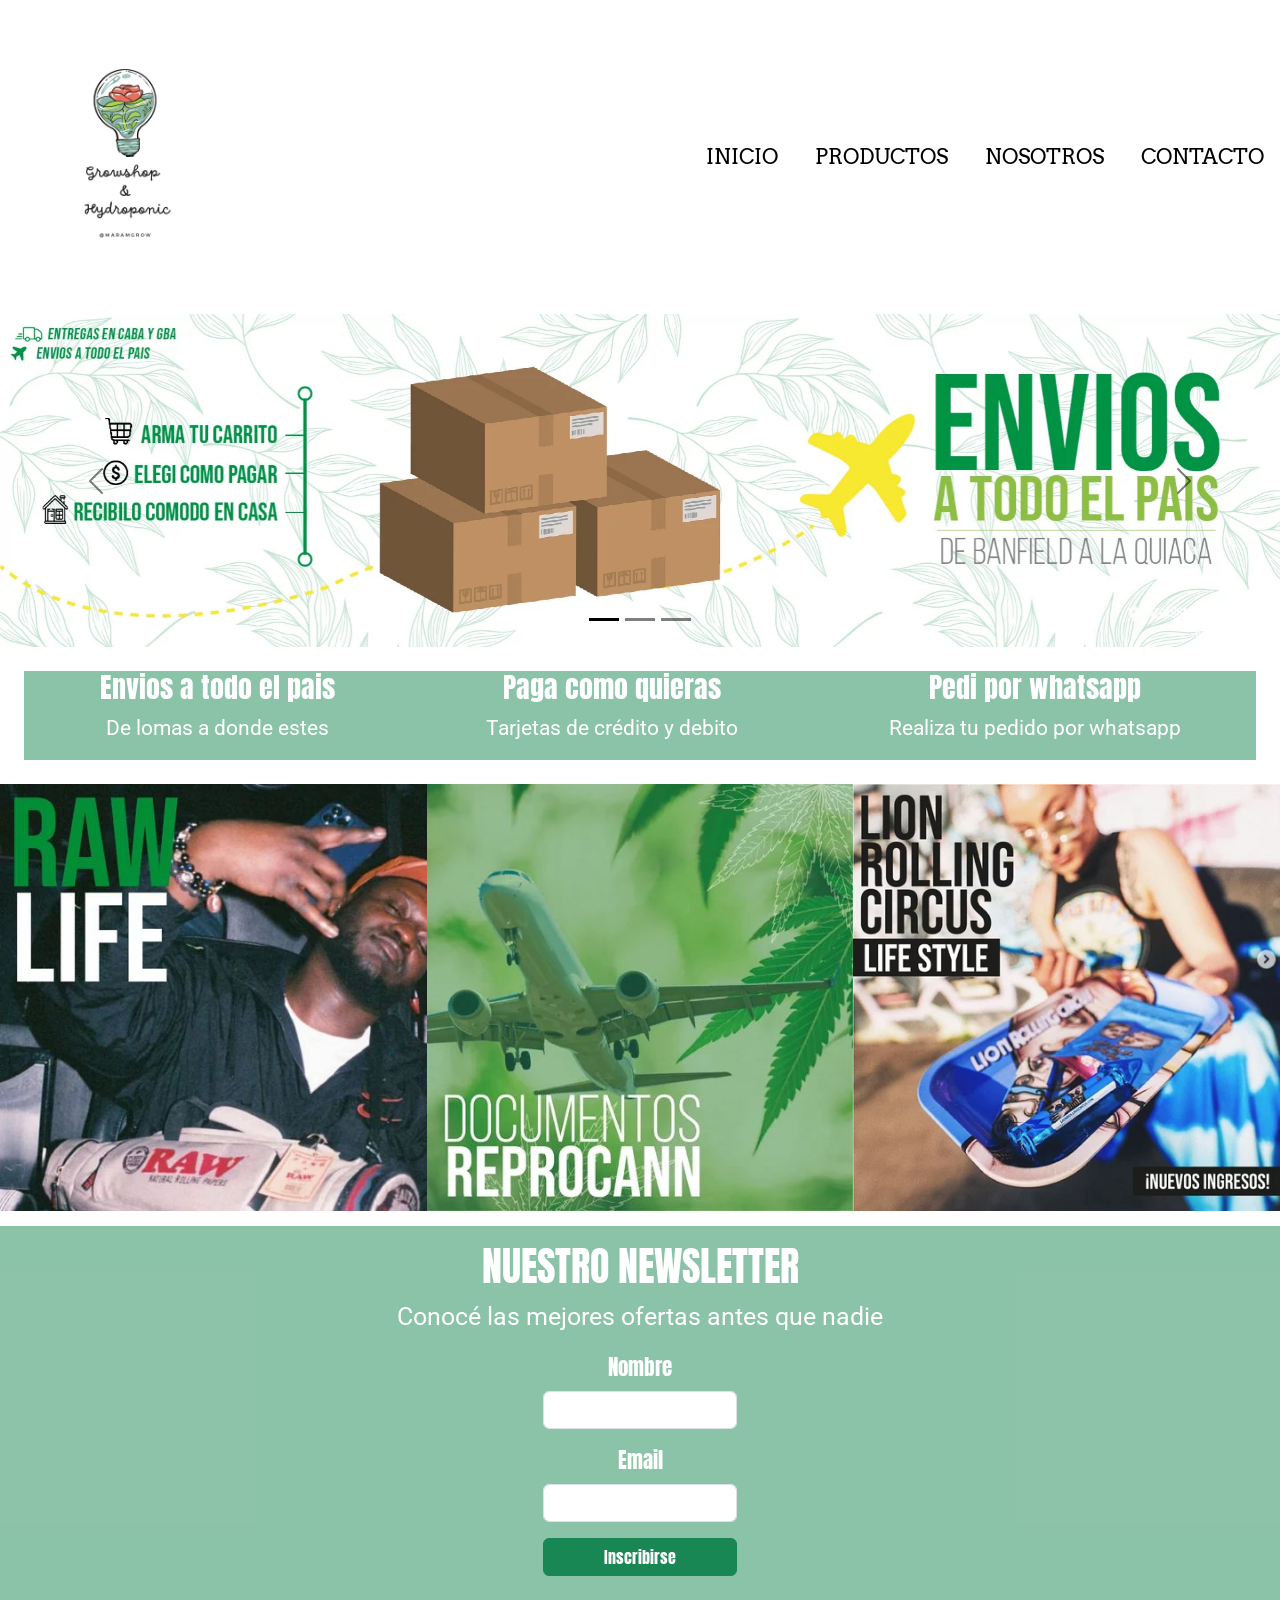
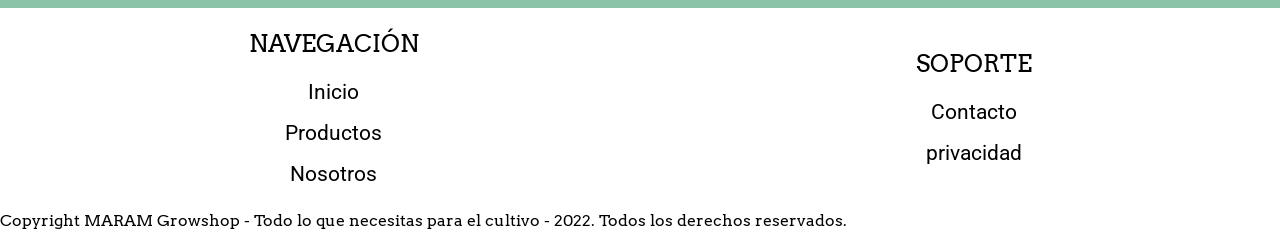
<file: index.html>
<!DOCTYPE html>
<html lang="en">
<head>
    <meta charset="UTF-8">
    <meta http-equiv="X-UA-Compatible" content="IE=edge">
    <meta name="viewport" content="width=device-width, initial-scale=1.0">
    <title>- MaraM Growshop -</title>
    <link rel="shortcut icon" href="ico.jpg">
    <link href="https://cdn.jsdelivr.net/npm/bootstrap@5.1.3/dist/css/bootstrap.min.css" rel="stylesheet" integrity="sha384-1BmE4kWBq78iYhFldvKuhfTAU6auU8tT94WrHftjDbrCEXSU1oBoqyl2QvZ6jIW3" crossorigin="anonymous">
  	<link rel="stylesheet" href="css/estilo.css">
    <meta name="keywords" content="Growshop Plantas Cultivo Indoor Fertilizantes">
    <meta name="description" content="En MaraM Growshop encontrarás todo lo que necesitás para cultivar y disfrutar de tu cosecha. Seleccionamos los mejores productos para que tengas una amplia gama para elegir ">
</head>

<body>
  <header>
    <div class="Header__container logo__navcontainer">
      <a href="#" ><img class="Header__logo" src="./images/growing seed logo.jpg" alt=""></a>
      <nav class="header__nav">
        <ul>
          <li><a href="index.html">INICIO</li></a>
          <li><a href="./pages/productos.html">PRODUCTOS</a></li>
          <li><a href="./pages/nosotros.html">NOSOTROS</a></li>
          <li><a href="./pages/contacto.html">CONTACTO</a></li>
        </ul>
      </nav>
    </div>
  </header>
  <main class="main__cont">
    <div id="carouselExampleDark" class="carousel carousel-dark slide" data-bs-ride="carousel">
      <div class="carousel-indicators">
        <button type="button" data-bs-target="#carouselExampleDark" data-bs-slide-to="0" class="active" aria-current="true" aria-label="Slide 1"></button>
        <button type="button" data-bs-target="#carouselExampleDark" data-bs-slide-to="1" aria-label="Slide 2"></button>
        <button type="button" data-bs-target="#carouselExampleDark" data-bs-slide-to="2" aria-label="Slide 3"></button>
      </div>
      <div class="carousel-inner">
        <div class="carousel-item active" data-bs-interval="10000">
          <img src="images/slide-1.jpg" class="d-block w-100" alt="...">
          <div class="carousel-caption d-none d-md-block">
          </div>
        </div>
        <div class="carousel-item" data-bs-interval="2000">
          <img src="images/slide-2.jpg" class="d-block w-100" alt="...">
          <div class="carousel-caption d-none d-md-block">
          </div>
        </div>
        <div class="carousel-item">
          <img src="images/slide-3.jpg" class="d-block w-100" alt="...">
          <div class="carousel-caption d-none d-md-block">
          </div>
        </div>
      </div>
      <button class="carousel-control-prev" type="button" data-bs-target="#carouselExampleDark" data-bs-slide="prev">
        <span class="carousel-control-prev-icon" aria-hidden="true"></span>
        <span class="visually-hidden">Previous</span>
      </button>
      <button class="carousel-control-next" type="button" data-bs-target="#carouselExampleDark" data-bs-slide="next">
        <span class="carousel-control-next-icon" aria-hidden="true"></span>
        <span class="visually-hidden">Next</span>
      </button>
    </div>
    <div class="main__index">
      <div class="divmain1 text-center">
        <h3>Envios a todo el pais</h3>
        <p>De lomas a donde estes</p>
      </div>
      <div class="divmain2 text-center">   
        <h3 >Paga como quieras</h3>
        <p>Tarjetas de crédito y debito</p>
      </div>
      <div class="divmain3 text-center">
        <h3>Pedi por whatsapp</h3>
        <p>Realiza tu pedido por whatsapp</p>         
      </div>
    </div>
    <div class="main__img">
        <a href="./pages/productos.html"><img class="mainimg" src="./images/mainimg1.jpg" alt=""></a> 
        <a href="https://www.argentina.gob.ar/salud/cannabis-medicinal/reprocann"  ><img class="mainimg" src="./images/mainimg2.jpg" alt=""></a>
        <a href="./pages/productos.html"><img class="mainimg" src="./images/mainimg3.jpg" alt=""></a>      
    </div>
  </main>
  <aside>
    <div class="main__aside p-3 mb-2 bg-success text-white" style="--bs-bg-opacity: .5;" >
      <h2 class="h2__aside">NUESTRO NEWSLETTER</h2>
      <P class="p__aside">Conocé las mejores ofertas antes que nadie</P>
      <form class="d-flex flex-column bd-highlight mb-3">
        <div class="mb-3 text-center">
          <label for="exampleInputEmail1" class="form-label">Nombre</label>
          <input type="name" class="form-control" id="exampleInputEmail1" aria-describedby="emailHelp">
        </div>
        <div class="mb-3 text-center">
          <label for="exampleInputPassword1" class="form-label">Email</label>
          <input type="email" class="form-control" id="exampleInputPassword1">
        </div>
          <button type="submit" class="btn btn-success">Inscribirse</button>
      </form>
    </div>
  </aside>
  <footer class="footer__">
    <div class="footer__container">
      <h4>NAVEGACIÓN</h4>
      <a href="index.html">Inicio</a>
      <a href="/pages/productos.html">Productos</a>
      <a href="/pages/">Nosotros</a>   
    </div>
    <div class="footer__container">
      <h4>SOPORTE</h4>
      <a href="./pages/contacto.html">Contacto</a>
      <a href="/pages/privacidad.html">privacidad</a>   
    </div>
  </footer>
  <h6 class="copyright">Copyright MARAM Growshop - Todo lo que necesitas para el cultivo - 2022. Todos los derechos reservados.</h6>
    <script src="https://cdn.jsdelivr.net/npm/bootstrap@5.1.3/dist/js/bootstrap.bundle.min.js" integrity="sha384-ka7Sk0Gln4gmtz2MlQnikT1wXgYsOg+OMhuP+IlRH9sENBO0LRn5q+8nbTov4+1p" crossorigin="anonymous"></script>
</body>
</html>
</file>
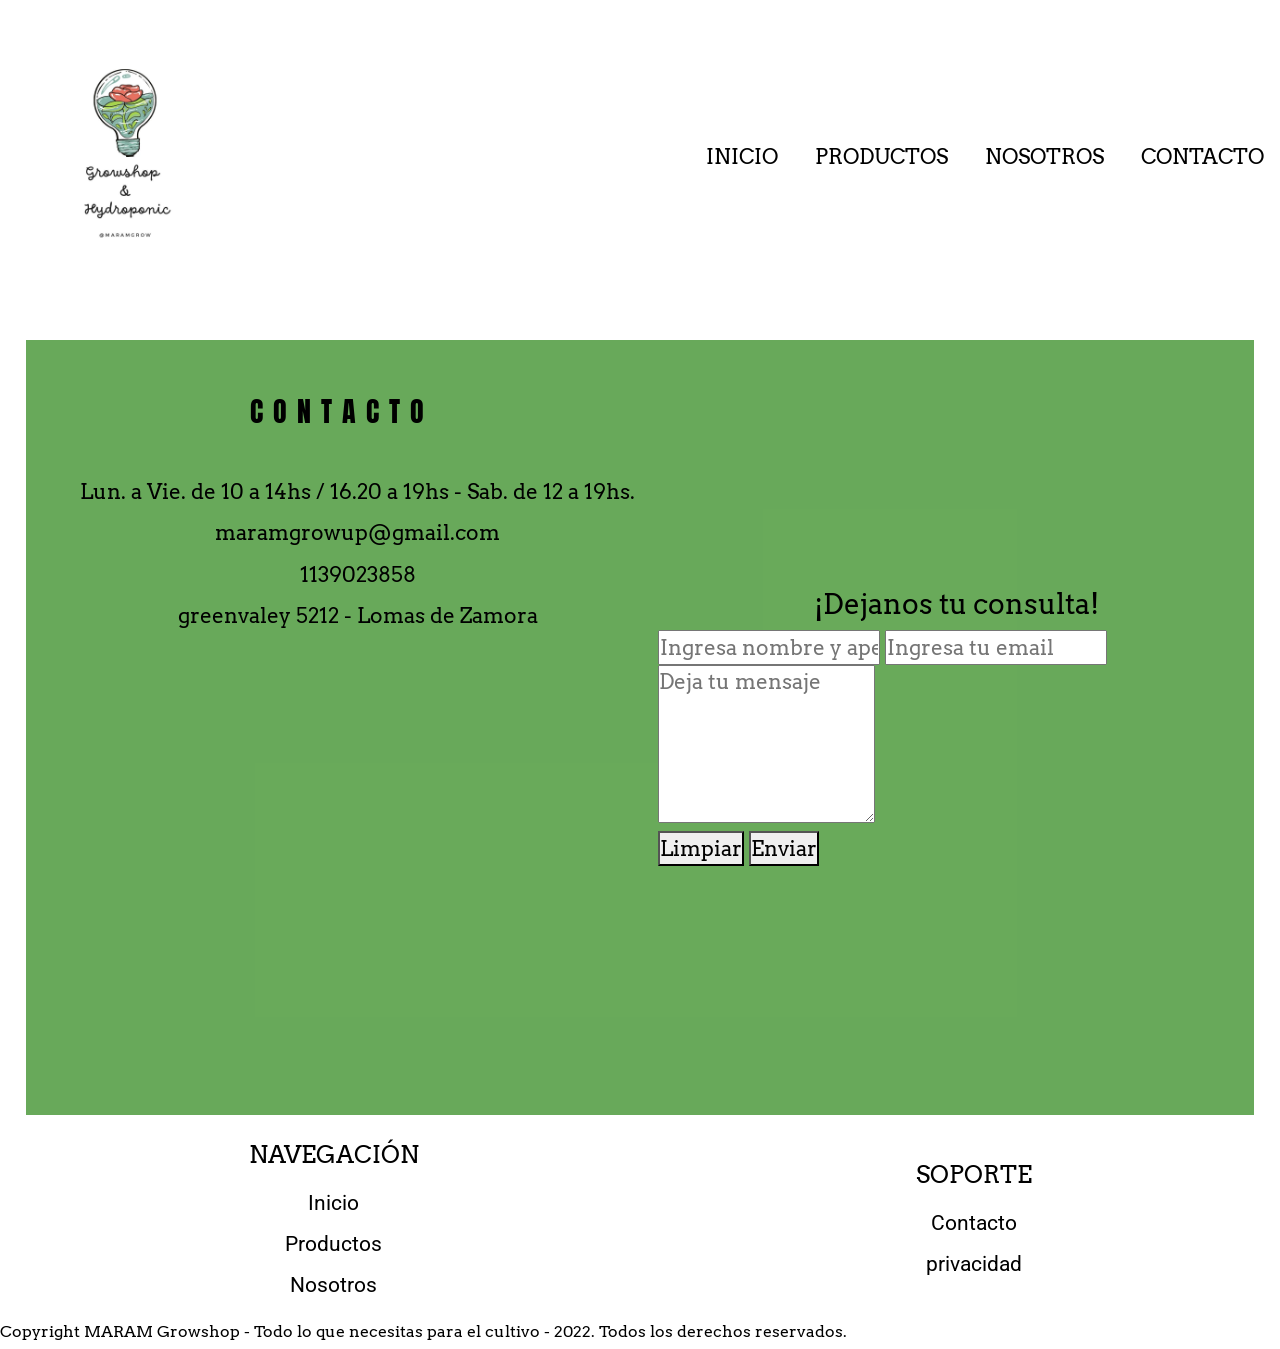
<file: pages/contacto.html>
<!DOCTYPE html>
<html lang="en">
<head>
    <meta charset="UTF-8">
    <meta http-equiv="X-UA-Compatible" content="IE=edge">
    <meta name="viewport" content="width=device-width, initial-scale=1.0">
    <title>- Contacto -</title>
    <link rel="shortcut icon" href="../ico.jpg">
    <link href="https://cdn.jsdelivr.net/npm/bootstrap@5.1.3/dist/css/bootstrap.min.css" rel="stylesheet" integrity="sha384-1BmE4kWBq78iYhFldvKuhfTAU6auU8tT94WrHftjDbrCEXSU1oBoqyl2QvZ6jIW3" crossorigin="anonymous">
	<link rel="stylesheet" href="../css/estilo.css">
    <meta name="keywords" content="Growshop Plantas Cultivo Indoor Fertilizantes">
    <meta name="description" content="En MaraM Growshop encontrarás todo lo que necesitás para cultivar y disfrutar de tu cosecha. Seleccionamos los mejores productos para que tengas una amplia gama para elegir ">

</head>
<body>
    <header>
        <div class="Header__container logo__navcontainer">
          <a href="../index.html" ><img class="Header__logo" src="../images/growing seed logo.jpg" alt=""></a>
          <nav class="header__nav">
            <ul>
              <li><a href="../index.html">INICIO</li></a>
              <li><a href="../pages/productos.html">PRODUCTOS</li></a>
              <li><a href="../pages/nosotros.html">NOSOTROS</li></a>
              <li><a href="../pages/contacto.html">CONTACTO</li></a>
            </ul>
          </nav>
        </div>
      </header>
    <main class="main__contact">  
        <div class="head__inputs">
            <h3 class="contact_title text-center">CONTACTO</h3>
            <ul class="contact__contact text-center">
                <li> Lun. a Vie. de 10 a 14hs / 16.20 a 19hs - Sab. de 12 a 19hs.</li>
                <li> maramgrowup@gmail.com </li>
                <li> 1139023858 </li>
                <li> greenvaley 5212 - Lomas de Zamora</li>
                <li><iframe id="maps" src="https://www.google.com/maps/embed?pb=!1m18!1m12!1m3!1d15293.057233785115!2d-58.41399455766217!3d-34.75430551762924!2m3!1f0!2f0!3f0!3m2!1i1024!2i768!4f13.1!3m3!1m2!1s0x95bcd29170acafd1%3A0xe2ce10bafa230439!2sPlaza%20Grigera!5e0!3m2!1ses-419!2sar!4v1649402376987!5m2!1ses-419!2sar" width="600" height="450" style="border:0;" allowfullscreen="" loading="lazy" referrerpolicy="no-referrer-when-downgrade"></iframe></li>
            </ul>    
        </div>
        <div class="Inputs">
            <section class="consulta_text">
                <h3 class="text-center">¡Dejanos tu consulta!</h3>
                <form action="" class="inputs__pedidos">
                    <input type="text" name="name" placeholder="Ingresa nombre y apellido" required>
                    <input type="email" name="email" placeholder="Ingresa tu email" required>
                    <textarea name="message" placeholder="Deja tu mensaje" rows="5" required></textarea>
                    <div class="consulta_text_form_button">
                        <button type="reset">Limpiar</button>
                        <button type="submit">Enviar</button>
                    </div>
                </form>
            </section>
        </div>
    </main>
    <footer class="footer__">
        <div class="footer__container">
          <h4>NAVEGACIÓN</h4>
          <a href="../index.html">Inicio</a>
          <a href="../pages/productos.html">Productos</a>
          <a href="../pages/">Nosotros</a>   
        </div>
        <div class="footer__container">
          <h4>SOPORTE</h4>
          <a href="../pages/contacto.html">Contacto</a>
          <a href="../pages/privacidad.html">privacidad</a>   
        </div>
    </footer>
        <h6 class="copyright">Copyright MARAM Growshop - Todo lo que necesitas para el cultivo - 2022. Todos los derechos reservados.</h6>
        <script src="https://cdn.jsdelivr.net/npm/bootstrap@5.1.3/dist/js/bootstrap.bundle.min.js" integrity="sha384-ka7Sk0Gln4gmtz2MlQnikT1wXgYsOg+OMhuP+IlRH9sENBO0LRn5q+8nbTov4+1p" crossorigin="anonymous"></script>
</file>
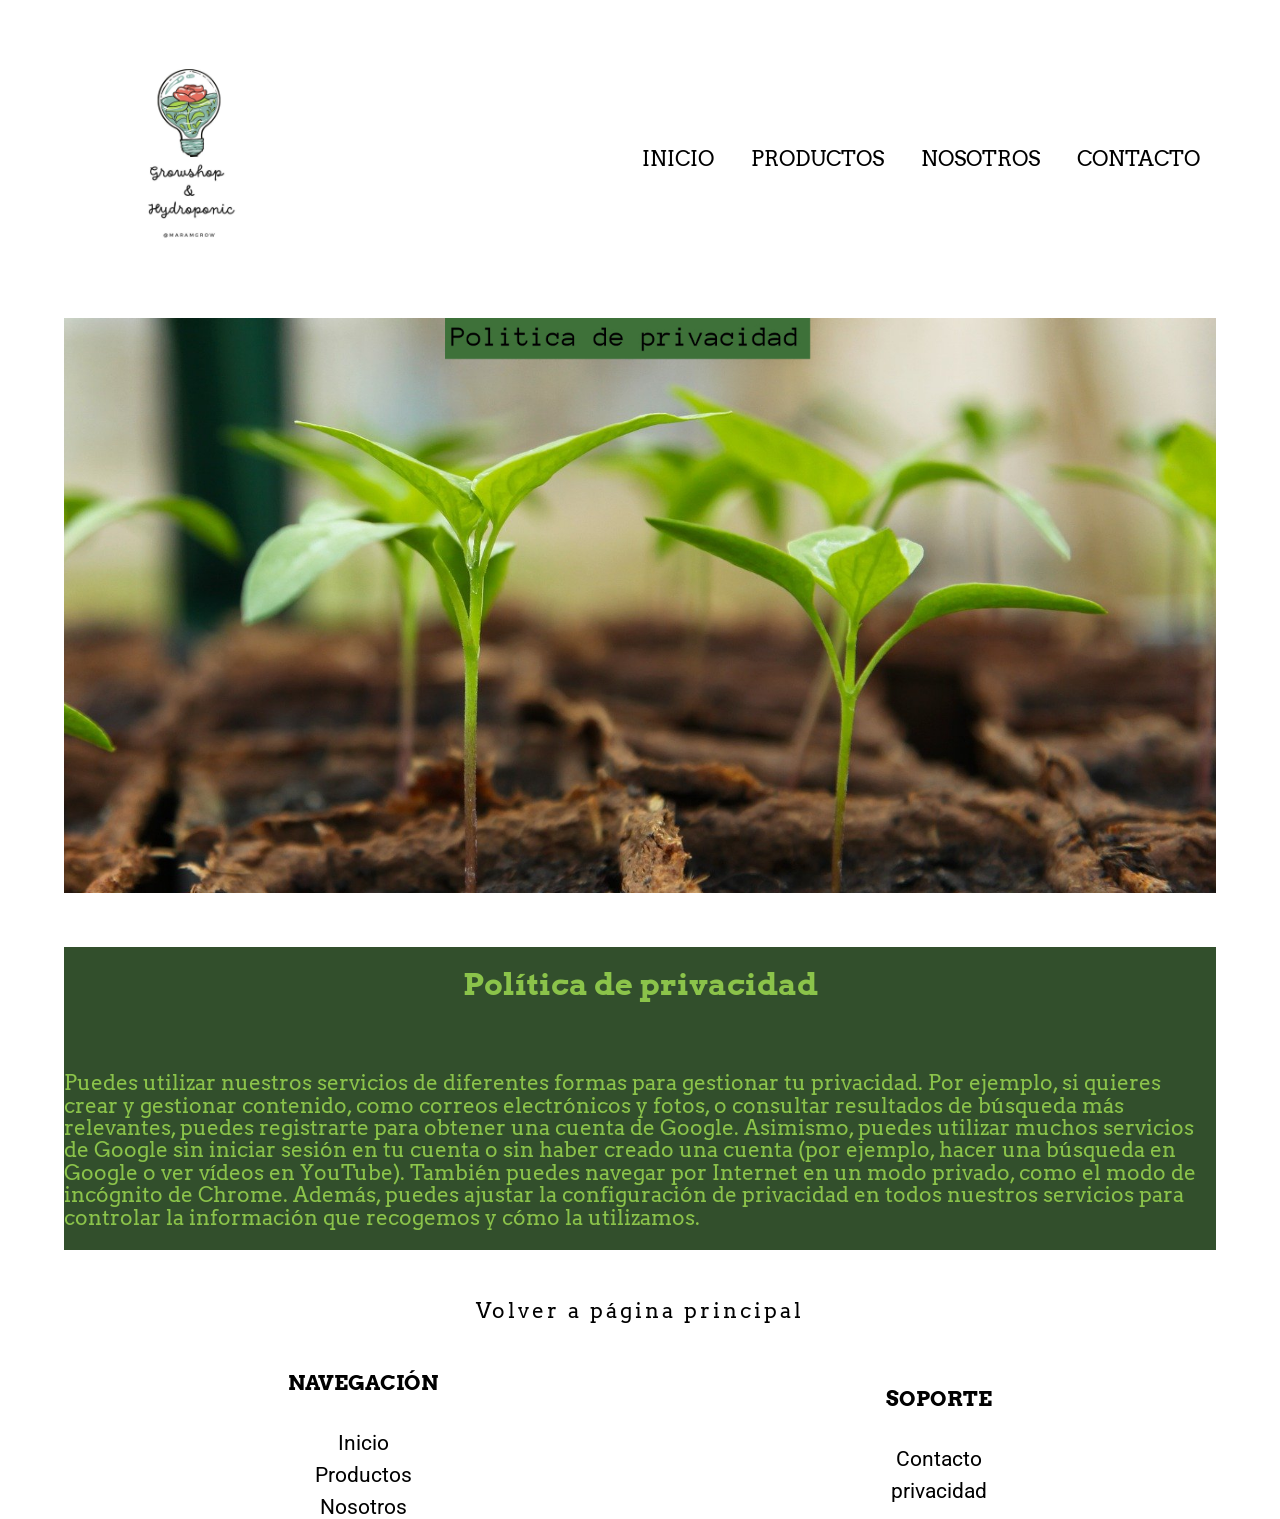
<file: pages/privacidad.html>
<!DOCTYPE html>
<html lang="en">
    <head>
        <meta charset="UTF-8">
        <meta http-equiv="X-UA-Compatible" content="IE=edge">
        <meta name="viewport" content="width=device-width, initial-scale=1.0">
        <title>- Privacidad -</title>
        <link rel="shortcut icon" href="../ico.jpg">
        <link rel="stylesheet" href="../css/style.css">
        <meta name="keywords" content="Growshop Plantas Cultivo Indoor Fertilizantes">
        <meta name="description" content="En MaraM Growshop encontrarás todo lo que necesitás para cultivar y disfrutar de tu cosecha. Seleccionamos los mejores productos para que tengas una amplia gama para elegir ">
    </head>
<body>
    <header>
        <div class="Header__container logo__navcontainer">
          <a href="../index.html" ><img class="Header__logo" src="../images/growing seed logo.jpg" alt=""></a>
          <nav class="header__nav">
            <ul>
              <li><a href="../index.html">INICIO</li></a>
              <li><a href="../pages/productos.html">PRODUCTOS</li></a>
              <li><a href="../pages/nosotros.html">NOSOTROS</li></a>
              <li><a href="../pages/contacto.html">CONTACTO</li></a>
            </ul>
          </nav>
        </div>
      </header>
    <main>
        <section >
            <img class="hero__image" src="../images/heroimg.jpg" alt="maramgrowup">
        </section>
        <section class="politics_text">
            <h2>Política de privacidad</h2>
            <p>Puedes utilizar nuestros servicios de diferentes formas para gestionar tu privacidad. Por ejemplo, si quieres crear y gestionar contenido, como correos electrónicos y fotos, o consultar resultados de búsqueda más relevantes, puedes registrarte para obtener una cuenta de Google. Asimismo, puedes utilizar muchos servicios de Google sin iniciar sesión en tu cuenta o sin haber creado una cuenta (por ejemplo, hacer una búsqueda en Google o ver vídeos en YouTube). También puedes navegar por Internet en un modo privado, como el modo de incógnito de Chrome. Además, puedes ajustar la configuración de privacidad en todos nuestros servicios para controlar la información que recogemos y cómo la utilizamos.</p>
        </section>
            <a class="return" href="../index.html">Volver a página principal</a>
    </main>
    <footer class="footer__">
        <div class="footer__container">
          <h4>NAVEGACIÓN</h4>
          <a href="../index.html">Inicio</a>
          <a href="../pages/productos.html">Productos</a>
          <a href="../pages/">Nosotros</a>   
        </div>
        <div class="footer__container">
          <h4>SOPORTE</h4>
          <a href="../pages/contacto.html">Contacto</a>
          <a href="../pages/privacidad.html">privacidad</a>   
        </div>
    </footer>
</body>
</html>
</file>
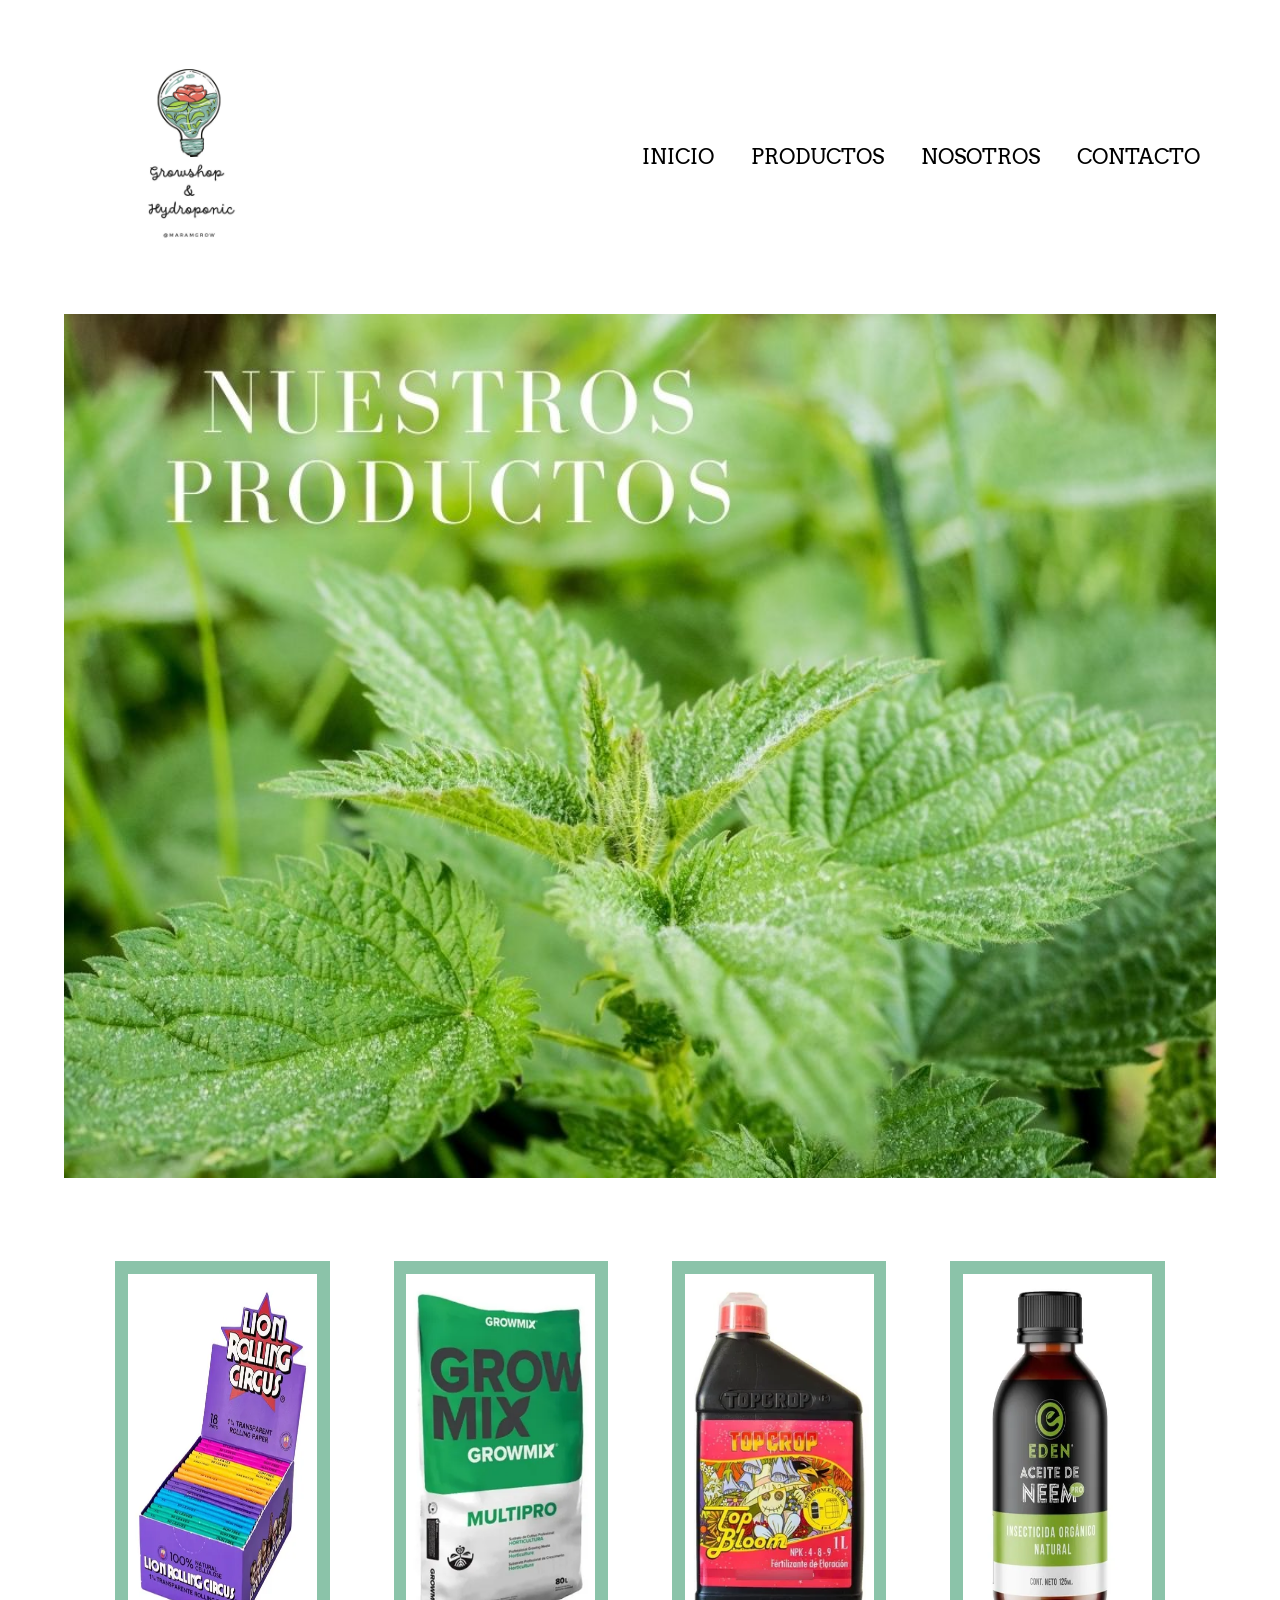
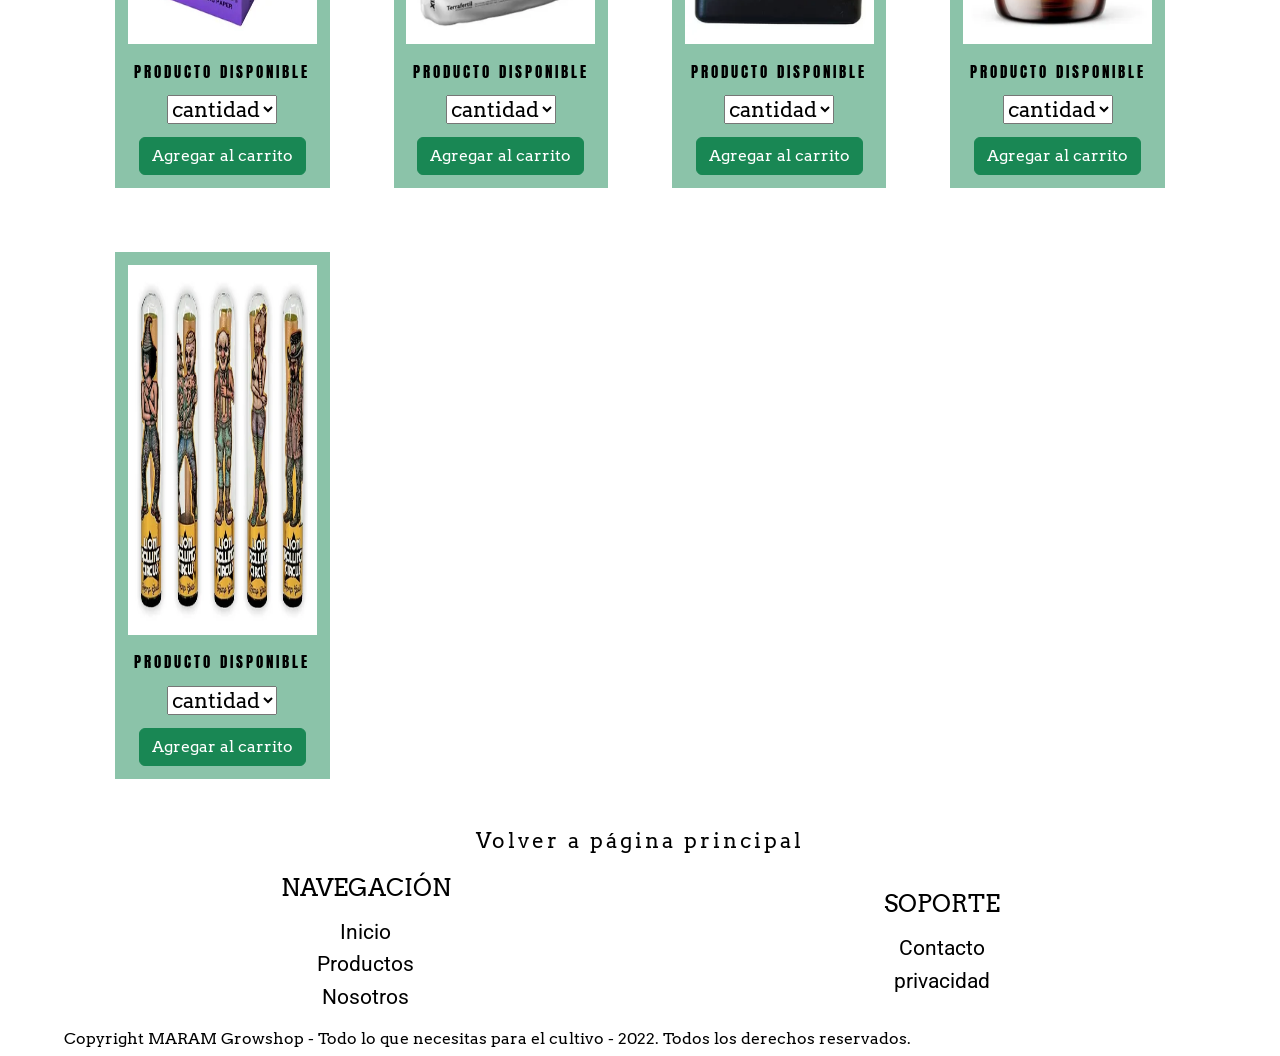
<file: pages/productos.html>
<!DOCTYPE html>
<html lang="en">
    <head>
        <meta charset="UTF-8">
        <meta http-equiv="X-UA-Compatible" content="IE=edge">
        <meta name="viewport" content="width=device-width, initial-scale=1.0">
        <title>- Growshop -</title>
        <link rel="shortcut icon" href="../ico.jpg">
        <link href="https://cdn.jsdelivr.net/npm/bootstrap@5.1.3/dist/css/bootstrap.min.css" rel="stylesheet" integrity="sha384-1BmE4kWBq78iYhFldvKuhfTAU6auU8tT94WrHftjDbrCEXSU1oBoqyl2QvZ6jIW3" crossorigin="anonymous">
        <link rel="stylesheet" href="../css/style.css">
    </head>
<body>
  <header>
    <div class="Header__container logo__navcontainer">
      <a href="../index.html" ><img class="Header__logo" src="../images/growing seed logo.jpg" alt=""></a>
      <nav class="header__nav">
        <ul>
          <li><a href="../index.html">INICIO</li></a>
          <li><a href="../pages/productos.html">PRODUCTOS</li></a>
          <li><a href="../pages/nosotros.html">NOSOTROS</li></a>
          <li><a href="../pages/contacto.html">CONTACTO</li></a>
        </ul>
      </nav>
    </div>
  </header>
  <main>
    <section class="hero_image">
        <img src="../images/nuestros productos.jpg" alt="Nuestros Productos">
    <section id="products">
        <article class="product product1">
            <img  src="../images/productos1.jpg" alt="productos1">
            <h4 class="text-center">PRODUCTO DISPONIBLE</h4>
            <form action="">
                <select name="cantidad" required>
                    <option value="" hidden selected>cantidad</option>
                    <option value="1">1</option>
                    <option value="2">2</option>
                    <option value="3">3</option>
                    <option value="4">4</option>
                </select>
                <button type="submit" class="btn btn-success">Agregar al carrito</button>
            </form>
        </article>
        <article class="product product2">
            <img src="../images/productos2.jpg" alt="productos2">
            <h4 class="text-center">PRODUCTO DISPONIBLE</h4>
            <form action="">
                <select name="talles2" required>
                  <option value="" hidden selected>cantidad</option>
                  <option value="1">1</option>
                  <option value="2">2</option>
                  <option value="3">3</option>
                  <option value="4">4</option>
                </select>
                <button type="submit" class="btn btn-success">Agregar al carrito</button>
            </form>
        </article>
        <article class="product product3">
            <img src="../images/productos3.jpg" alt="productos3">
            <h4 class="text-center">PRODUCTO DISPONIBLE</h4>
            <form action="">
                <select name="talles3" required>
                  <option value="" hidden selected>cantidad</option>
                  <option value="1">1</option>
                  <option value="2">2</option>
                  <option value="3">3</option>
                  <option value="4">4</option>
                </select>
                <button type="submit" class="btn btn-success">Agregar al carrito</button>
            </form>
        </article>
        <article class="product product4">
            <img src="../images/productos4.jpg" alt="productos4">
            <h4 class="text-center">PRODUCTO DISPONIBLE</h4>
            <form action="">
                <select name="talles4" required>
                  <option value="" hidden selected>cantidad</option>
                  <option value="1">1</option>
                  <option value="2">2</option>
                  <option value="3">3</option>
                  <option value="4">4</option>
                </select>
                <button type="submit" class="btn btn-success">Agregar al carrito</button>
            </form>
        </article>
        <article class="product product5">
            <img src="../images/productos5.jpg" alt="productos5">
            <h4 class="text-center">PRODUCTO DISPONIBLE</h4>
            <form action="">
                <select name="talles5" required>
                  <option value="" hidden selected>cantidad</option>
                  <option value="1">1</option>
                  <option value="2">2</option>
                  <option value="3">3</option>
                  <option value="4">4</option>
                </select>
                <button type="submit" class="btn btn-success">Agregar al carrito</button>
            </form>
        </article>
    </section>
    <a href="../index.html" class="return">Volver a página principal</a>
  </main>
  <footer class="footer__">
    <div class="footer__container">
      <h4>NAVEGACIÓN</h4>
      <a href="../index.html">Inicio</a>
      <a href="../pages/productos.html">Productos</a>
      <a href="../pages/">Nosotros</a>   
    </div>
    <div class="footer__container">
      <h4>SOPORTE</h4>
      <a href="../pages/contacto.html">Contacto</a>
      <a href="../pages/privacidad.html">privacidad</a>   
    </div>
  </footer>
    <h6 class="copyright">Copyright MARAM Growshop - Todo lo que necesitas para el cultivo - 2022. Todos los derechos reservados.</h6>
    <script src="https://cdn.jsdelivr.net/npm/bootstrap@5.1.3/dist/js/bootstrap.bundle.min.js" integrity="sha384-ka7Sk0Gln4gmtz2MlQnikT1wXgYsOg+OMhuP+IlRH9sENBO0LRn5q+8nbTov4+1p" crossorigin="anonymous"></script>
</body>
</html>
</file>
<file: css/estilo.css>
@import url("https://fonts.googleapis.com/css2?family=Anton&family=Roboto:ital,wght@1,300&display=swap");
@import url("https://fonts.googleapis.com/css2?family=Arvo&family=Ubuntu&display=swap");
* {
  margin: 0;
  padding: 0; }

body {
  font-family: 'Arvo', serif;
  color: #8BC34A;
  font-size: 1.3rem; }

header {
  background-color: #ffffff;
  padding: 2rem 0; }
  header .logo__navcontainer {
    display: flex;
    justify-content: space-between;
    align-items: center; }
    header .logo__navcontainer a {
      color: black;
      text-decoration: none;
      font-family: 'Arvo', serif; }
      header .logo__navcontainer a .Header__logo {
        width: 250px;
        height: 250px; }
    header .logo__navcontainer .header__nav ul {
      margin: 0;
      padding: 0;
      list-style: none; }
      header .logo__navcontainer .header__nav ul li {
        display: inline-block; }
        header .logo__navcontainer .header__nav ul li a {
          display: block;
          padding: 0.5rem 1rem; }
          header .logo__navcontainer .header__nav ul li a:hover {
            background: #73d159;
            transition: all 0.4s linear;
            border-radius: 5px; }

.footer__ {
  display: flex;
  justify-content: space-around;
  align-items: center;
  margin-top: 1.7vw; }
  .footer__ .footer__container {
    display: flex;
    flex-direction: column;
    align-items: center;
    gap: 10px; }
    .footer__ .footer__container a {
      font-family: 'Roboto', sans-serif;
      list-style: none;
      text-decoration: none;
      color: black; }
    .footer__ .footer__container h4 {
      font-family: 'Arvo', serif;
      color: black; }

.copyright {
  margin-top: 1.6vw;
  color: black; }

.main__contact {
  display: flex;
  justify-content: space-around;
  background-color: rgba(79, 155, 62, 0.856);
  align-items: center;
  color: black;
  margin: 2%; }
  .main__contact .head__inputs {
    margin-top: 15px; }
    .main__contact .head__inputs .contact_title {
      padding: 2.5rem;
      font-family: 'Anton', sans-serif;
      letter-spacing: 10px; }
    .main__contact .head__inputs .contact__contact {
      display: flex;
      flex-direction: column;
      text-decoration: none;
      list-style: none;
      gap: 10px; }
  .main__contact .inputs .consulta_text {
    display: flex;
    flex-direction: column;
    gap: 1vw;
    height: 100%;
    justify-content: center;
    align-items: center; }
    .main__contact .inputs .consulta_text h3 {
      font-family: 'Anton', sans-serif;
      letter-spacing: 10px; }
    .main__contact .inputs .consulta_text .inputs__pedidos {
      display: flex;
      flex-direction: column;
      gap: 0.5vw;
      margin-top: 1vw;
      align-items: center; }

@media screen and (max-width: 1010px) {
  .main__contact {
    display: flex;
    flex-direction: column;
    margin: 10px; }
  #maps {
    width: 100%; } }

.main__index {
  background-color: rgba(25, 135, 84, 0.5);
  font-family: 'Anton', sans-serif;
  color: white;
  display: flex;
  justify-content: space-around;
  margin: 1.5rem; }
  .main__index p {
    font-family: 'Roboto', sans-serif; }

.main__img {
  display: flex;
  justify-content: space-around;
  align-items: center; }
  .main__img .mainimg {
    width: 100%;
    height: 100%;
    margin-bottom: 1.2vw; }

.main__aside {
  display: flex;
  flex-direction: column;
  justify-content: center;
  align-items: center;
  background-color: rgba(47, 77, 41, 0.986);
  font-family: 'Anton', sans-serif; }
  .main__aside .h2__aside {
    font-size: 40px; }
  .main__aside .p__aside {
    font-family: 'Roboto', sans-serif;
    font-size: 25px; }

/* header */
@media screen and (max-width: 1010px) {
  .Header__container {
    width: 100%;
    margin-top: 1rem; }
  .header__nav ul li {
    display: block; }
    .header__nav ul li a {
      display: block;
      padding: 0.5rem 0rem;
      transition: all 0.4s linear;
      border-radius: 5px; }
      .header__nav ul li a:hover {
        background: #73d159; } }
</file>
<file: css/style.css>
@import url('https://fonts.googleapis.com/css2?family=Anton&family=Roboto:ital,wght@1,300&display=swap');
@import url('https://fonts.googleapis.com/css2?family=Arvo&family=Ubuntu&display=swap');
/* font-family: 'Anton', sans-serif;
   font-family: 'Arvo', serif; */
/******************        ******************* 
****************** HEADER *******************
******************        *******************/

body{
    font-family: 'Arvo', serif;
    color: #8BC34A;
    font-size: 1.3rem;
    line-height: 1.4rem;
    width: 90%;
    max-width: 200rem;
    margin: auto;
}


header{
    background-color: #ffffff;
    padding: 2rem 0;
}

header a{
    color: rgb(0, 0, 0);
    text-decoration: none;
    font-family: 'Arvo', serif;
}

.logo__navcontainer{
    display: flex;
    justify-content: space-between;
    align-items: center;
}
.header__nav ul{
    margin: 0;
    padding: 0;
    list-style: none;
}
.header__nav ul li{
    display: inline-block;
}
.header__nav ul li a{
    display: block;
    padding: 0.5rem 1rem;
}

.header__nav ul li a:hover{
    background: rgb(115, 209, 89);
    transition: all 0.4s linear;
    border-radius: 5px;
}

.Header__logo{
    width: 250px;
    height: 250px;
}


@media screen and (max-width: 1010px){
    .Header__container{
        width: 100%;
        margin-top: 1rem;
    }    
    .header__nav ul li{
            display: block;
        }
        .header__nav ul li a{
            display: block;
            padding: 0.5rem 0rem;
            transition: all 0.4s linear;
            border-radius: 5px;
        }
        
        .header__nav ul li a:hover{
            background: rgb(115, 209, 89);
}
}

/*****************            ******************* 
****************** END HEADER *******************
******************        *******************/

/******************        ******************* 
****************** MAIN123*******************
******************        *******************/
.main__index{
    background-color: rgb(25,135,84,0.5);
    font-family: 'Anton', sans-serif;
    color: white;
    display: flex;
    justify-content: space-around; 
    margin: 1.5rem;
}

.main__index p{
    font-family: 'Roboto', sans-serif;
}

.main__img{
    display: flex;
    justify-content: space-around;
    align-items: center;
}

.mainimg{
    width: 100%;
    height: 100%;
    margin-bottom: 1.2vw;
}

@media screen and (max-width: 900px) {
    .divmain2, .divmain3{
        display: none;
    }
    .main__img{
        flex-direction: column;
    }
}

/******************        ******************* 
****************** END MAIN123 *******************
******************        *******************/



/*****************       ******************* 
****************** ASIDE *******************
******************       *******************/

.main__aside{
    display: flex;
    flex-direction: column;
    justify-content: center;
    align-items: center;
    background-color: rgba(47, 77, 41, 0.986);
    font-family: 'Anton', sans-serif;
}

.h2__aside{
    font-size: 40px;
}

.p__aside{
    font-family: 'Roboto', sans-serif;
    font-size: 25px;
}

/*****************           ******************* 
****************** END ASIDE *******************
******************           *******************/



/* FOOTER */
.footer__{
    display: flex;
    justify-content: space-around;
    align-items: center;
    margin-top: 1.7vw;
}

.footer__container{
    display: flex;
    flex-direction: column;
    align-items: center;
    gap: 10px;
}

.footer__container a{
    font-family: 'Roboto', sans-serif;
    list-style: none;
    text-decoration: none;
    color: black;
}

.footer__container h4{
    font-family: 'Arvo', serif;
    color: black;
}

.copyright{
    margin-top: 1.6vw;
    color: black;
}


/*****privacidad.html*****/

.hero__image{
    width: 100%;
}

.return{
    display: flex;
    justify-content: center;
    text-decoration: solid;
}

.politics_text {
    display: flex;
    flex-direction: column;
    align-items: center;
    gap: 30px;
    margin-top: 50px;
    margin-bottom: 50px;
    background-color: rgba(47, 77, 41, 0.986) ;
}

/* ******END privacidad.html***** */

/*****************           ******************* 
****************** PRODUCTOS *******************
******************           *******************/
.hero_image>img {    
    width: 100%;
}
#products {
    display: grid;
    grid-template-rows: repeat(2, 1fr);
    grid-template-columns: repeat(4, 1fr);
    grid-template-areas: 
    "product1 product2 product3 product4"
    "product5 product6 product7 product8"
    ;
    gap: 2vw;
    margin: 2.5vw;
    margin-top: 5vw;
}

.product1 {
    grid-area: product1;
}

.product2 {
    grid-area: product2;
}

.product3 {
    grid-area: product3;
}

.product4 {
    grid-area: product4;
}

.product5 {
    grid-area: product5;
}

.product1 img, .product2 img, .product3 img, .product4 img, .product5 img {
    width: 100%;
    height: 100%;
}

.product {
    background-color: rgb(25,135,84,0.5);
    padding: 1vw;
    margin: 1.5vw;
    display: flex;
    flex-direction: column;
    align-items: center;
    gap: 0.5vw;
}

.product form {
    display: flex;
    flex-direction: column;
    align-items: center;
    gap: 1vw;
}

.btn-success:hover{
    color: rgba(47, 77, 41, 0.986);
}

section h4{
    color: black;
    letter-spacing: 3px;
    margin-top: 12px;
    font-size: 1.2vw;
    font-family: 'Anton', sans-serif;
}
.return{
    color: black;
    letter-spacing: 3px;
    display: flex;
    margin-top: 2vw;
    justify-content: center;
    text-decoration: none;
}

@media screen and (max-width: 1010px){
    #products {
        display: grid;
        grid-template-rows: repeat(4, 1fr);
        grid-template-columns: repeat(2, 1fr);
        grid-template-areas: 
        "product1 product2"
        "product3 product4"
        "product5 product6"
        "product7 product8"
        ;
        gap: 2vw;
        margin-top: 5vw;
    }
    .return {
        margin-bottom: 5vw;
    }
}

/*****************               ******************* 
****************** END PRODUCTOS *******************
******************               *******************/

/*****************           ******************* 
****************** contacto  *******************
******************           *******************/
/* .head__inputs{
    margin-top: 15px;
} */

.contact_title{
    padding: 2.5rem;
    font-family: 'Anton', sans-serif;
    letter-spacing: 10px;
}

.main__contact{
    display: flex;
    justify-content: space-around;
    background-color: rgb(25,135,84,0.5);
    align-items: center;
    color: black;
}

.contact__contact{
    display: flex;
    flex-direction: column;
    text-decoration: none;
    list-style: none;
    gap: 10px;
}

.inputs__inputs{
    text-decoration: none;
    list-style: none;
}

.inputs__pedidos {
    display: flex;
    flex-direction: column;
    gap: 0.5vw;
    margin-top: 1vw;
    align-items: center;
}

.inputs h3{
    font-family: 'Anton', sans-serif;
    letter-spacing: 10px;
}

.consulta_text_form_button {
    display: flex;
    justify-items: space-around;
    margin-top: 1vw;
    gap: 1vw;
    border-radius: 10%;
}

.consulta_text {
    display: flex;
    flex-direction: column;
    gap: 1vw;
    height: 100%;
    justify-content: center;
    align-items: center;
}

.consulta_text h3{
    font-family: 'Anton', sans-serif;
    letter-spacing: 5px;
}

@media screen and (max-width: 1010px){
    .main__contact{
        display: flex;
        flex-direction: column;
        margin: 10px;
    }
}


/*****************               ******************* 
****************** end contacto  *******************
******************               *******************/



/*****************           ******************* 
****************** NOSOTROS  *******************
******************           *******************/

.main1, .main3{
    width: 100%;
    height: 100%;
}

.main2, .main4{
    background-color: rgb(25,135,84,0.3);
    display: flex;
    align-items: center;
    text-align: center;
    font-family: 'Arvo', serif;
    color: black;
}

.nosotros__main{
    display: grid;
    grid-template-columns: repeat(2, 1fr);
    grid-template-rows: repeat(2, 1fr);
    gap: 4vw;
    grid-template-areas: 
    "main1 main2"
    "main4 main3";
}

.main1{
    grid-area: "main1";
}

.main2{
    grid-area: "main2";
}

.main3{
    grid-area: "main3";
}

.main4{
    grid-area: "main4";
}
</file>
